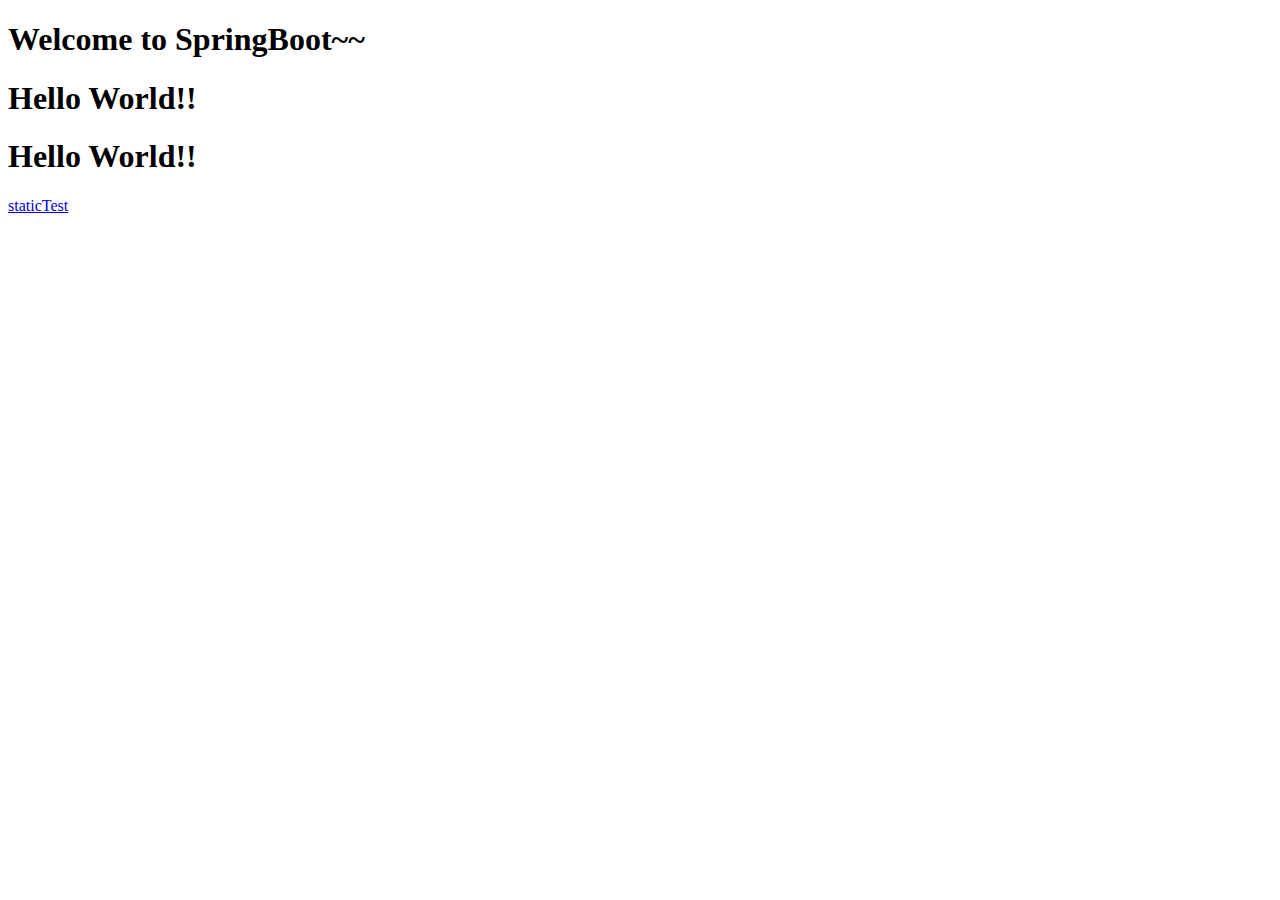
<file: sbtest/src/main/resources/static/index.html>
<!DOCTYPE html>
<html lang="en">
<head>
    <meta charset="UTF-8">
    <title>Title</title>
</head>
<body>
  <h1>Welcome to SpringBoot~~</h1>
  <h1>Hello World!!</h1>
  <h1>Hello World!!</h1>

  <a href="staticTest.html">staticTest</a>
</body>
</html>
</file>
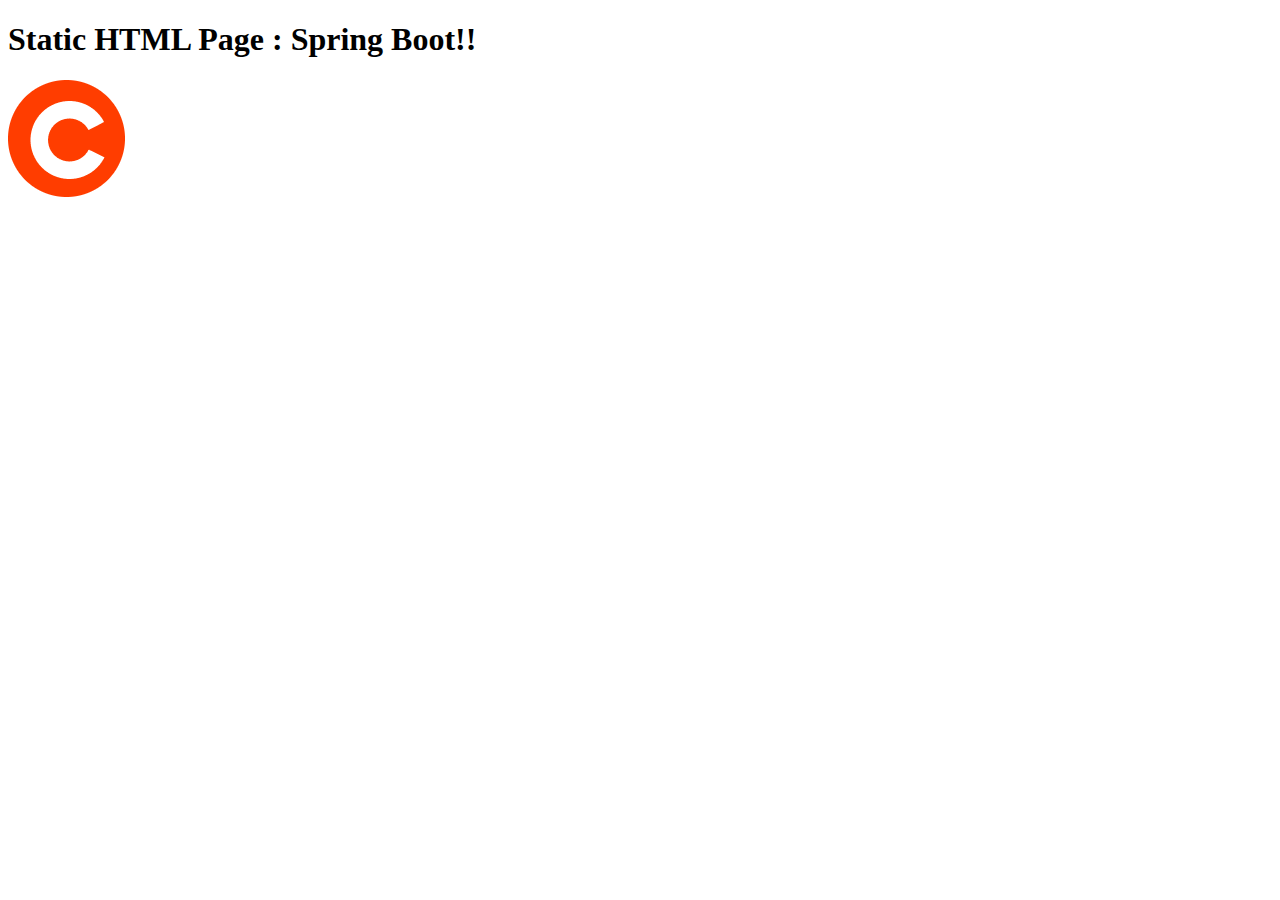
<file: sbtest/src/main/resources/static/staticTest.html>
<!DOCTYPE html>
<html lang="en">
<head>
    <meta charset="UTF-8">
    <title>Title</title>
</head>
<body>
    <h1>Static HTML Page : Spring Boot!!</h1>
    <img src="images/catchcon-modified.png">
</body>
</html>
</file>
